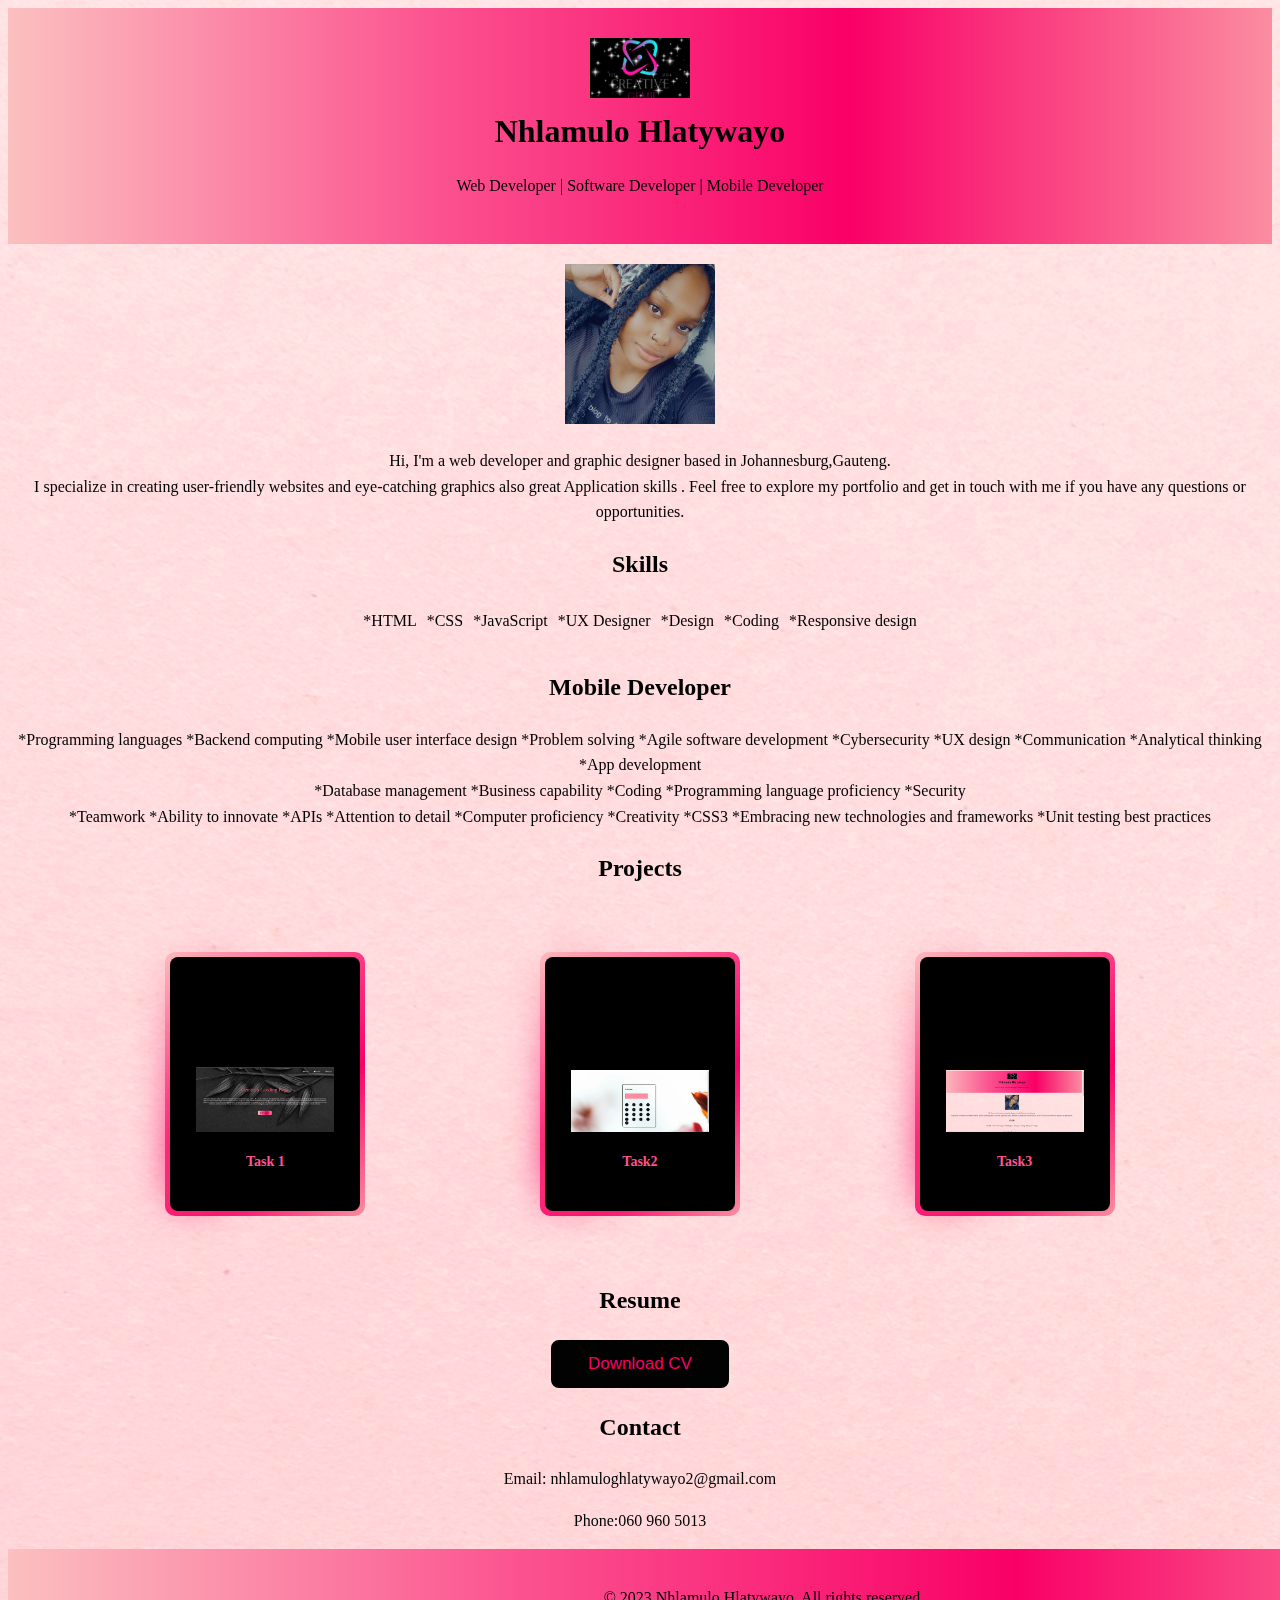
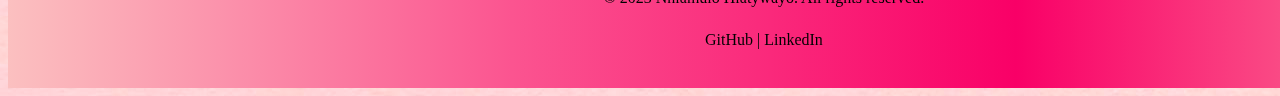
<file: 1st Task/index.html>
<!DOCTYPE html>
<html lang="en">

<head>
  <meta charset="UTF-8">
  <meta name="viewport" content="width=device-width, initial-scale=1.0">
  <title>Your Name - Personal Portfolio</title>
  <link rel="stylesheet" href="css/style.css">
</head>

<body>
  <header>
    <img src="Pictures/Pictures4.png" class="round-small-image">
    <h1>Nhlamulo Hlatywayo</h1>
    <p>Web Developer | Software Developer | Mobile Developer </p>
  </header>
  <section id="about">
    <img src="Pictures/Nhlamulo.jpg" alt="Your Name">

    <p>Hi, I'm a web developer and graphic designer based in Johannesburg,Gauteng.<br>
       I specialize in creating user-friendly websites and
      eye-catching graphics also great Application skills . Feel free to explore my portfolio and get in touch with me if you have any questions or
      opportunities.</p>
  </section>
  <section id="skills">
    <h2>Skills</h2>
    <ul>
      <li>*HTML</li>
      <li>*CSS</li>
      <li>*JavaScript</li>
      <li>*UX Designer</li>
      <li>*Design</li>
      <li>*Coding</li>
      <li>*Responsive design</li>

      <br>
    </ul>
  </section>
  <section id="mobile developer">
    <h2>Mobile Developer</h2>
    <kl>*Programming languages</kl>
    <kl>*Backend computing</kl>
    <kl> *Mobile user interface design</kl>
    <kl> *Problem solving</kl>
    <kl> *Agile software development</kl>
    <kl> *Cybersecurity</kl>
    <kl>*UX design</kl>
    <kl>*Communication</kl>
    <kl> *Analytical thinking</kl>
    <kl> *App development</kl><br>
    <kl> *Database management</kl>
    <kl> *Business capability</kl>
    <kl> *Coding</kl>
    <kl> *Programming language proficiency</kl>
    <kl> *Security</kl><br>
    <kl> *Teamwork</kl>
    <kl> *Ability to innovate</kl>
    <kl> *APIs</kl>
    <kl> *Attention to detail</kl>
    <kl> *Computer proficiency</kl>
    <kl> *Creativity</kl>
    <kl> *CSS3</kl>
    <kl> *Embracing new technologies and frameworks</kl>
    <kl> *Unit testing best practices</kl>
  </section>

  <h2>Projects</h2>
  <div class="card-container">
    <div class="card">
      
      <div class="card-content">
        <img src="Pictures/Pictures5.png".jpg alt="Task1">
        <p>Task 1</p>
      </div>
    </div>
    <div class="card">
      
      <div class="card-content">
        <img src="Pictures/Pictures6.png" alt="Project 2">
        <p>Task2</p>
      </div>
    </div>
 
  <div class="card">
    
    <div class="card-content">
      <img src="Pictures/Pictures7.png" alt="Project 2">
      <p>Task3</p>
    </div>
  </div>
</div>  
</div>  

    <section id="resume">
      <h2>Resume</h2>
      <button>
        <a href="cv/Nhlamulo CV.pdf" download>Download CV</a>
        <div class="star-1">
          <svg xmlns="http://www.w3.org/2000/svg" xml:space="preserve" version="1.1"
            style="shape-rendering:geometricPrecision; text-rendering:geometricPrecision; image-rendering:optimizeQuality; fill-rule:evenodd; clip-rule:evenodd"
            viewBox="0 0 784.11 815.53" xmlns:xlink="http://www.w3.org/1999/xlink">
            <defs></defs>
            <g id="Layer_x0020_1">
              <metadata id="CorelCorpID_0Corel-Layer"></metadata>
              <path class="fil0"
                d="M392.05 0c-20.9,210.08 -184.06,378.41 -392.05,407.78 207.96,29.37 371.12,197.68 392.05,407.74 20.93,-210.06 184.09,-378.37 392.05,-407.74 -207.98,-29.38 -371.16,-197.69 -392.06,-407.78z">
              </path>
            </g>
          </svg>
        </div>
        <div class="star-2">
          <svg xmlns="http://www.w3.org/2000/svg" xml:space="preserve" version="1.1"
            style="shape-rendering:geometricPrecision; text-rendering:geometricPrecision; image-rendering:optimizeQuality; fill-rule:evenodd; clip-rule:evenodd"
            viewBox="0 0 784.11 815.53" xmlns:xlink="http://www.w3.org/1999/xlink">
            <defs></defs>
            <g id="Layer_x0020_1">
              <metadata id="CorelCorpID_0Corel-Layer"></metadata>
              <path class="fil0"
                d="M392.05 0c-20.9,210.08 -184.06,378.41 -392.05,407.78 207.96,29.37 371.12,197.68 392.05,407.74 20.93,-210.06 184.09,-378.37 392.05,-407.74 -207.98,-29.38 -371.16,-197.69 -392.06,-407.78z">
              </path>
            </g>
          </svg>
        </div>
        <div class="star-3">
          <svg xmlns="http://www.w3.org/2000/svg" xml:space="preserve" version="1.1"
            style="shape-rendering:geometricPrecision; text-rendering:geometricPrecision; image-rendering:optimizeQuality; fill-rule:evenodd; clip-rule:evenodd"
            viewBox="0 0 784.11 815.53" xmlns:xlink="http://www.w3.org/1999/xlink">
            <defs></defs>
            <g id="Layer_x0020_1">
              <metadata id="CorelCorpID_0Corel-Layer"></metadata>
              <path class="fil0"
                d="M392.05 0c-20.9,210.08 -184.06,378.41 -392.05,407.78 207.96,29.37 371.12,197.68 392.05,407.74 20.93,-210.06 184.09,-378.37 392.05,-407.74 -207.98,-29.38 -371.16,-197.69 -392.06,-407.78z">
              </path>
            </g>
          </svg>
        </div>
        <div class="star-4">
          <svg xmlns="http://www.w3.org/2000/svg" xml:space="preserve" version="1.1"
            style="shape-rendering:geometricPrecision; text-rendering:geometricPrecision; image-rendering:optimizeQuality; fill-rule:evenodd; clip-rule:evenodd"
            viewBox="0 0 784.11 815.53" xmlns:xlink="http://www.w3.org/1999/xlink">
            <defs></defs>
            <g id="Layer_x0020_1">
              <metadata id="CorelCorpID_0Corel-Layer"></metadata>
              <path class="fil0"
                d="M392.05 0c-20.9,210.08 -184.06,378.41 -392.05,407.78 207.96,29.37 371.12,197.68 392.05,407.74 20.93,-210.06 184.09,-378.37 392.05,-407.74 -207.98,-29.38 -371.16,-197.69 -392.06,-407.78z">
              </path>
            </g>
          </svg>
        </div>
        <div class="star-5">
          <svg xmlns="http://www.w3.org/2000/svg" xml:space="preserve" version="1.1"
            style="shape-rendering:geometricPrecision; text-rendering:geometricPrecision; image-rendering:optimizeQuality; fill-rule:evenodd; clip-rule:evenodd"
            viewBox="0 0 784.11 815.53" xmlns:xlink="http://www.w3.org/1999/xlink">
            <defs></defs>
            <g id="Layer_x0020_1">
              <metadata id="CorelCorpID_0Corel-Layer"></metadata>
              <path class="fil0"
                d="M392.05 0c-20.9,210.08 -184.06,378.41 -392.05,407.78 207.96,29.37 371.12,197.68 392.05,407.74 20.93,-210.06 184.09,-378.37 392.05,-407.74 -207.98,-29.38 -371.16,-197.69 -392.06,-407.78z">
              </path>
            </g>
          </svg>
        </div>

      </button>

    </section>
    <section id="contact">
      <h2>Contact</h2>
      <p>Email: nhlamuloghlatywayo2@gmail.com</p>
      <p>Phone:060 960 5013</p>
    </section>
    <footer>
      <p>&copy; 2023 Nhlamulo Hlatywayo. All rights reserved.</p>
      <p>GitHub | LinkedIn</p>
    </footer>
</body>

</html>
</file>
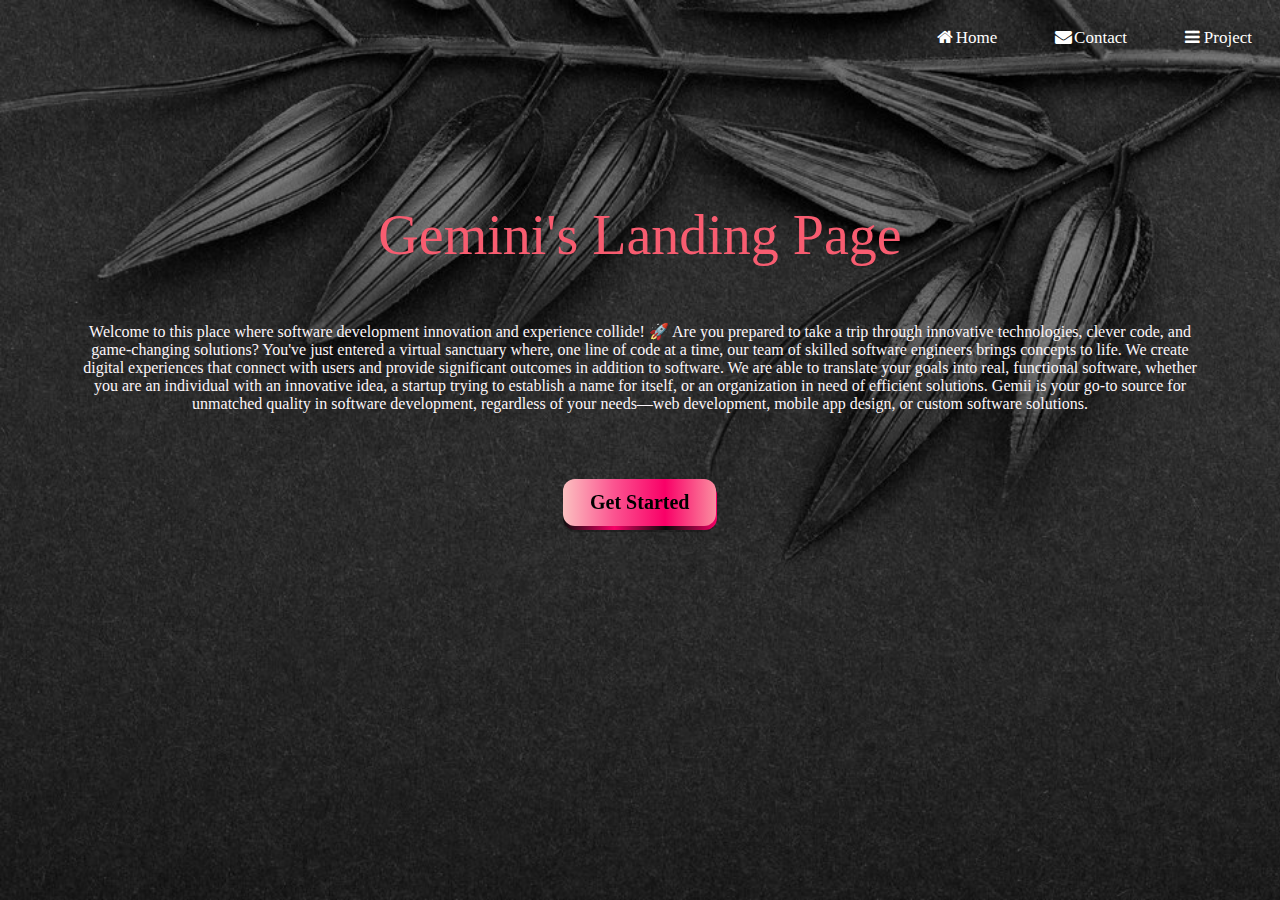
<file: 2nd Task/Index.html>
<!DOCTYPE html>
<html lang="en">
<head>
    <meta charset="UTF-8">
    <meta name="viewport" content="width=device-width, initial-scale=1.0">
    <title>Landing Page</title>
    <link rel="stylesheet" href="./css/style.css"/>
    <link rel="stylesheet" href="https://cdnjs.cloudflare.com/ajax/libs/font-awesome/4.7.0/css/font-awesome.min.css">
</head>
<body>
    <nav class="containers">
        <a href="#Home"><i class="fa fa-fw fa-bars"></i>Project</a>
        <a href="#Contact"><i class="fa fa-fw fa-envelope"></i>Contact</a>
        <a href="#Project"><i class="fa fa-fw fa-home"></i>Home</a>
    </nav>
     
    <div class="container">
        <h1>Gemini's Landing Page</h1>
        
       <p> Welcome to this place where software development innovation and experience collide! 🚀

        Are you prepared to take a trip through innovative technologies, clever code, and game-changing solutions? You've just entered a virtual sanctuary where, one line of code at a time, our team of skilled software engineers brings concepts to life.
        

        We create digital experiences that connect with users and provide significant outcomes in addition to software. We are able to translate your goals into real, functional software, whether you are an individual with an innovative idea, a startup trying to establish a name for itself, or an organization in need of efficient solutions.
        Gemii is your go-to source for unmatched quality in software development, regardless of your needs—web development, mobile app design, or custom software solutions.

        </p>

        <br/>
        <br/>
        <br/>
        <br/>
        <button>
            <span class="shadow"></span>
            <span class="edge"></span>
            <span class="front text"> Get Started
            </span>
          </button>
 </div>
</file>
<file: 1st Task/css/style.css>
* {
  padding: 0px;
  box-sizing: border-box;
}
body {
  font-family: Arial, sans-serif;
  line-height: 1.6;
  background-image: url("../Pictures/Pictures1.jpg"); 
  font-family: Bella MT Bold;
  text-align: center;
}

header {
  font-family: Bella Mt Bold;
  background: linear-gradient(
    to left,
    #FB8DA0, #F90067, #FB5490, #FBC0C0
  );
  padding: 30px;
  text-align: center;
  
}
header img.round-small-image{
  width:100px;
  height:60px;
  
  object-fit: cover;
}

header h1 {
  margin: 0;
}

#about img {
  width: 150px;
  height: 160px;
  border-radius: 0%;
  object-fit: cover;
  margin-top: 20px;
}

#skills ul {
  list-style-type: none;
  display: flex;
  font-family: Bella MT Bold;
  padding: -5px ;
  justify-content: center;
}

kl{
  font-family: Bella MT Bold;
  }

#skills li {
  margin-bottom: 10px;
 padding: 5px 5px;
}


.card-container {
  display: flex;
  justify-content: center;
  flex-wrap: wrap;
  margin: 70px;

}

.card {
  position: relative;
  width: 190px;
  height: 254px;
  background-color: #000;
  display: flex;
  flex-direction: column;
  justify-content: end;
  padding: 0px;
   margin: auto;
  border-radius: 8px;
  cursor: pointer;
}

.card::before {
  content: '';
  position: absolute;
  inset: 0;
  left: -5px;
  margin: auto;
  width: 200px;
  height: 264px;
  border-radius: 10px;
  background: linear-gradient(-45deg, #FB8DA0, #F90067, #FB5490, #FBC0C0);
  z-index: -10;
  pointer-events: none;
  transition: all 0.6s cubic-bezier(0.175, 0.885, 0.32, 1.275);
}

.card::after {
  content: "";
  z-index: -1;
  position: absolute;
  inset: 0;
  padding: 10px;
  width: 20%;
  background: linear-gradient(-45deg,#FB8DA0, #F90067, #FB5490, #FBC0C0);
  transform: translate3d(0, 0, 0) scale(0.95);
  filter: blur(20px);
}

.heading {
  font-size: 20px;
  text-transform: capitalize;
  font-weight: 700;
}

.card p:not(.heading) {
  font-size: 14px;
}

.card p:last-child {
  color: #FB5490;
  font-weight: 600;
}



.card:hover::before {
  transform: rotate(-90deg) scaleX(1.34) scaleY(0.77);
}



.card img {
  width: 100%;
  height: auto;
}

.card-content {
  padding:26px;
}

.card-content h3 {
  font-size: 28px;
  margin-bottom: 8px;
}

.card-content p {
  color: #666;
  font-size: 15px;
  line-height: 1.3;
}

a{
  color: #F90067;
  text-decoration: none;
}

button {
  position: relative;
  padding: 12px 35px;
 background-color: #020202;
  font-size: 17px;
  font-weight: 500;
  color: #F90067;
  border: 2px solid #020202;
  border-radius: 8px;
  box-shadow: 0 0 0 #fec1958c;
  transition: all 0.3s ease-in-out;
  cursor: pointer;
}

.star-1 {
  position: absolute;
  top: 20%;
  left: 20%;
  width: 25px;
  height: auto;
  filter: drop-shadow(0 0 0 #fffdef);
  z-index: -5;
  transition: all 1s cubic-bezier(0.05, 0.83, 0.43, 0.96);
}

.star-2 {
  position: absolute;
  top: 45%;
  left: 45%;
  width: 15px;
  height: auto;
  filter: drop-shadow(0 0 0 #fffdef);
  z-index: -5;
  transition: all 1s cubic-bezier(0, 0.4, 0, 1.01);
}

.star-3 {
  position: absolute;
  top: 40%;
  left: 40%;
  width: 5px;
  height: auto;
  filter: drop-shadow(0 0 0 #fffdef);
  z-index: -5;
  transition: all 1s cubic-bezier(0, 0.4, 0, 1.01);
}

.star-4 {
  position: absolute;
  top: 20%;
  left: 40%;
  width: 8px;
  height: auto;
  filter: drop-shadow(0 0 0 #fffdef);
  z-index: -5;
  transition: all 0.8s cubic-bezier(0, 0.4, 0, 1.01);
}

.star-5 {
  position: absolute;
  top: 25%;
  left: 45%;
  width: 15px;
  height: auto;
  filter: drop-shadow(0 0 0 #fffdef);
  z-index: -5;
  transition: all 0.6s cubic-bezier(0, 0.4, 0, 1.01);
}

.star-6 {
  position: absolute;
  top: 5%;
  left: 50%;
  width: 5px;
  height: auto;
  filter: drop-shadow(0 0 0 #F90067);
  z-index: -5;
  transition: all 0.8s ease;
}

button:hover {
  background: transparent;
  color: #F90067;
  box-shadow: 0 0 25px #FBC0C0;
}

button:hover .star-1 {
  position: absolute;
  top: -80%;
  left: -30%;
  width: 25px;
  height: auto;
  filter: drop-shadow(0 0 10px #fffdef);
  z-index: 2;
}

button:hover .star-2 {
  position: absolute;
  top: -25%;
  left: 10%;
  width: 15px;
  height: auto;
  filter: drop-shadow(0 0 10px #fffdef);
  z-index: 2;
}

button:hover .star-3 {
  position: absolute;
  top: 55%;
  left: 25%;
  width: 5px;
  height: auto;
  filter: drop-shadow(0 0 10px #fffdef);
  z-index: 2;
}

button:hover .star-4 {
  position: absolute;
  top: 30%;
  left: 80%;
  width: 8px;
  height: auto;
  filter: drop-shadow(0 0 10px #fffdef);
  z-index: 2;
}

button:hover .star-5 {
  position: absolute;
  top: 25%;
  left: 115%;
  width: 15px;
  height: auto;
  filter: drop-shadow(0 0 10px #fffdef);
  z-index: 2;
}

button:hover .star-6 {
  position: absolute;
  top: 5%;
  left: 60%;
  width: 5px;
  height: auto;
  filter: drop-shadow(0 0 10px #fffdef);
  z-index: 2;
}




#contact {
  text-align: center;
  
}

footer {
  font-family: Bella MT Bold;
  background: linear-gradient(
    to left,
    #FB8DA0, #F90067, #FB5490, #FBC0C0
  );
  padding: 20px;
  text-align: center;
  width: 40cm;
}
</file>
<file: 2nd Task/css/style.css>
body {
    background-image: url("../Image/Img1.jpg"); 
     background-size: cover;
     opacity:50;
     background-attachment: fixed;
     font-family: Bella MT Bold;
 }
 .containers {
    background-color: hsla(0, 0%, 20%, 0);
    background-size: auto;
    overflow: hidden;
    width: auto;
    margin: auto;
    align-content: center;
    text-align: center;
 }
 .containers a {
    float: right;
    margin-left: 15px;
    display: block;
    color: white;
    text-align: center;
    padding: 20px;
    text-decoration: none;
    font-size: 17px;
 }
 .containers a:hover {
    background-color: #F90067;
    color: #000;
 }
 .container {
     text-align: center;
 }
 .container h1 {
    margin-top: 135px;
    display: inline-table;
    font-size: 3.5rem;
    color: #F85C70;
    font-family: Bella MT Bold;
    width: 100%;
    line-height: 4.1rem;
    font-weight: 100;
 }
 .container h1 span {
    color: var(--green);
    display: inline-block;
    line-height: 3.5rem;
    font-weight: 100;   
    text-shadow: 0 0 2px #000;
 }
 .container p {
    display: inline-block;
    color: #fcf6fa;
    font-family: Bella MT Bold;
    font-style:inherit;
    width: 90%;
   
 } 
 
 button {
  position: relative;
  border: none;
  background: transparent;
  padding: 0;
  cursor: pointer;
  outline-offset: 4px;
  transition: filter 250ms;
  user-select: none;
  touch-action: manipulation;
 }
 
 .shadow {
  position: absolute;
  top: 0;
  left: 0;
  width: 100%;
  height: 100%;
  border-radius: 12px;
  background: hsl(0deg 0% 0% / 0.25);
  will-change: transform;
  transform: translateY(2px);
  transition: transform
     600ms
     cubic-bezier(.3, .7, .4, 1);
 }
 
 .edge {
  position: absolute;
  top: 0;
  left: 0;
  width: 100%;
  height: 100%;
  border-radius: 12px;
  background: linear-gradient(
     to left,
     #F90067, #0a0a0a, #F90067, #0c0c0c
   );
 }
 
 .front {
  display: block;
  position: relative;
  padding: 12px 27px;
  border-radius: 12px;
  font-size: 20px;
  font-weight: bold;
  font-family: Bella MT Bold;
  color:black;
  background: linear-gradient(
    to left,
    #FB8DA0, #F90067, #FB5490, #FBC0C0
  );;
  will-change: transform;
  transform: translateY(-4px);
  transition: transform
     600ms
     cubic-bezier(.3, .7, .4, 1);
 }
 
 button:hover {
  filter: brightness(110%);
 }
 
 button:hover .front {
  transform: translateY(-6px);
  transition: transform
     250ms
     cubic-bezier(.3, .7, .4, 1.5);
 }
 
 button:active .front {
  transform: translateY(-2px);
  transition: transform 34ms;
 }
 
 button:hover .shadow {
  transform: translateY(4px);
  transition: transform
     250ms
     cubic-bezier(.3, .7, .4, 1.5);
 }
 
 button:active .shadow {
  transform: translateY(1px);
  transition: transform 34ms;
 }
 
 button:focus:not(:focus-visible) {
  outline: none;
 }
</file>
